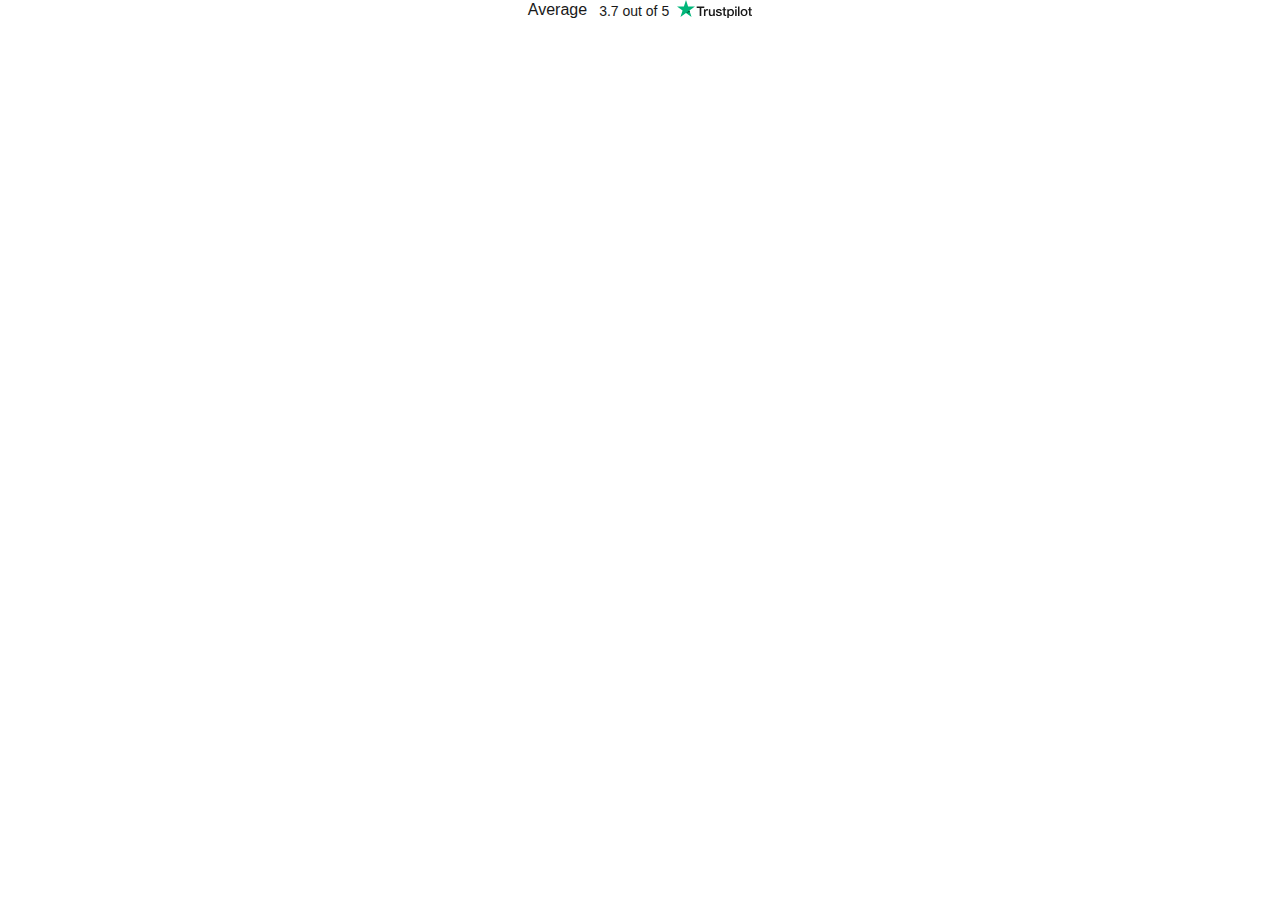
<file: Women's luxury shopping_ female fashion online _ Luisaviaroma_files/index.html>
<!DOCTYPE html>
<!-- saved from url=(0212)https://widget.trustpilot.com/trustboxes/5419b637fa0340045cd0c936/index.html?templateId=5419b637fa0340045cd0c936&businessunitId=47d819e100006400050222db#locale=en-GB&styleHeight=50px&styleWidth=100%25&theme=light -->
<html><head><meta http-equiv="Content-Type" content="text/html; charset=UTF-8">
    <title>Trustpilot Custom Widget</title>
    
    <meta name="robots" content="noindex">
    <style>
html,body,div,span,applet,object,iframe,h1,h2,h3,h4,h5,h6,p,blockquote,pre,a,abbr,acronym,address,big,cite,code,del,dfn,em,img,ins,kbd,q,s,samp,small,strike,strong,sub,sup,tt,var,b,u,i,center,dl,dt,dd,ol,ul,li,fieldset,form,label,legend,table,caption,tbody,tfoot,thead,tr,th,td,article,aside,canvas,details,embed,figure,figcaption,footer,header,hgroup,menu,nav,output,ruby,section,summary,time,mark,audio,video{border:0;font:inherit;font-size:100%;margin:0;padding:0;vertical-align:baseline}article,aside,details,figcaption,figure,footer,header,hgroup,menu,nav,section{display:block}body{line-height:1}ol,ul{list-style:none}blockquote,q{quotes:none}blockquote::before,blockquote::after,q::before,q::after{content:"";content:none}table{border-collapse:collapse;border-spacing:0}body{font-family:"Helvetica Neue","Helvetica","Arial","sans-serif";font-size:12px}b,strong{font-weight:700}.tp-widget-rating{font-family:"HelveticaNeue-Light","Helvetica Neue Light","Helvetica Neue",Helvetica,Arial,sans-serif;font-weight:300}.tp-widget-rating .score,.tp-widget-trustscore,.tp-widget-empty-horizontal__title,.tp-widget-empty-vertical__title,.bold-underline{font-family:"Helvetica Neue","Helvetica","Arial","sans-serif";font-weight:500}@media all and (-ms-high-contrast: none),(-ms-high-contrast: active){.tp-widget-rating .score,.tp-widget-trustscore,.tp-widget-empty-horizontal__title,.tp-widget-empty-vertical__title,.bold-underline{font-weight:600}}*,::after,::before{box-sizing:border-box}.hidden{display:none}.tp-widget-loader,.tp-widget-fallback{left:50%;position:absolute;top:50%;transform:translate(-50%, -50%)}#fallback-logo{display:none}.no-svg #fallback-logo{display:inline-block}.tp-widget-wrapper{height:100%;margin:0 auto;max-width:750px;position:relative}@media screen and (min-width: 750px){.tp-widget-wrapper--fullwidth{max-width:100%}.tp-widget-wrapper--fullwidth .tp-widget-attributes-scores-wrapper{border-bottom:1px solid #d6d6d6;display:-ms-grid;display:grid;-ms-grid-columns:1fr 1fr;grid-template-columns:1fr 1fr;grid-gap:16px}.tp-widget-wrapper--fullwidth .tp-widget-attributes-scores-wrapper .tp-widget-scores,.tp-widget-wrapper--fullwidth .tp-widget-attributes-scores-wrapper .tp-widget-attributes{border-bottom:none}.tp-widget-wrapper--fullwidth .tp-widget-attributes-scores-wrapper .tp-widget-scores{-ms-grid-row:1;grid-row:1}}.tp-stars .tp-star__canvas,.tp-stars .tp-star__canvas--half{fill:#dcdce6}.tp-stars .tp-star__shape{fill:#fff}.tp-stars--1 .tp-star:nth-of-type(-n + 1) .tp-star__canvas,.tp-stars--1 .tp-star:nth-of-type(-n + 1) .tp-star__canvas--half{fill:#ff3722}.tp-stars--2 .tp-star:nth-of-type(-n + 2) .tp-star__canvas,.tp-stars--2 .tp-star:nth-of-type(-n + 2) .tp-star__canvas--half{fill:#ff8622}.tp-stars--3 .tp-star:nth-of-type(-n + 3) .tp-star__canvas,.tp-stars--3 .tp-star:nth-of-type(-n + 3) .tp-star__canvas--half{fill:#ffce00}.tp-stars--4 .tp-star:nth-of-type(-n + 4) .tp-star__canvas,.tp-stars--4 .tp-star:nth-of-type(-n + 4) .tp-star__canvas--half{fill:#73cf11}.tp-stars--5 .tp-star:nth-of-type(-n + 5) .tp-star__canvas,.tp-stars--5 .tp-star:nth-of-type(-n + 5) .tp-star__canvas--half{fill:#00b67a}.tp-stars--1--half .tp-star:nth-of-type(-n + 2) .tp-star__canvas--half{fill:#ff3722}.tp-stars--2--half .tp-star:nth-of-type(-n + 3) .tp-star__canvas--half{fill:#ff8622}.tp-stars--3--half .tp-star:nth-of-type(-n + 4) .tp-star__canvas--half{fill:#ffce00}.tp-stars--4--half .tp-star:nth-of-type(-n + 4) .tp-star__canvas,.tp-stars--4--half .tp-star:nth-of-type(-n + 4) .tp-star__canvas--half{fill:#00b67a}.tp-stars--4--half .tp-star:nth-of-type(-n + 5) .tp-star__canvas--half{fill:#00b67a}.tp-widget-loader,.tp-widget-fallback{max-width:50%;text-align:center;width:400vh}.tp-widget-loader svg,.tp-widget-fallback svg{width:100%}@media screen and (min-width: 400px){.tp-widget-loader,.tp-widget-fallback{max-width:200px}}.tp-widget-loader--loaded{opacity:0}.bold-underline{border-bottom:1px solid rgba(25,25,25,.6)}.bold-underline:hover{border-color:#191919}.dark{color:#fff}.dark a{color:#fff}.dark .bold-underline:not(.bold-underline--single-theme){border-color:rgba(255,255,255,.6)}.dark .bold-underline:not(.bold-underline--single-theme):hover{border-color:#fff}.dark .tp-logo__text{fill:#fff}.dark .tp-widget-loader .tp-logo__text{fill:#191919}.sr-only:not(:focus):not(:active){clip:rect(0 0 0 0);-webkit-clip-path:inset(50%);clip-path:inset(50%);height:1px;overflow:hidden;position:absolute;white-space:nowrap;width:1px}html{height:100%;overflow:hidden}body{color:#191919;height:100%;line-height:1;min-width:100%;overflow:hidden;width:1px}img{border:0}svg{display:block;width:100%}a{color:#191919;text-decoration:none}.tp-widget-empty-vertical{-ms-flex-align:center;align-items:center;display:-ms-flexbox;display:flex;-ms-flex-direction:column;flex-direction:column;-ms-flex-pack:center;justify-content:center}.tp-widget-empty-vertical__title{font-size:18px;margin:0 0 12px;text-align:center}.tp-widget-empty-vertical__stars{margin:0 0 8px;width:150px}.tp-widget-empty-vertical__subtitle-wrapper{display:-ms-flexbox;display:flex;-ms-flex-direction:row;flex-direction:row}.tp-widget-empty-vertical__subtitle{-ms-flex-align:center;align-items:center;display:-ms-flexbox;display:flex;font-size:14px;text-align:center}.tp-widget-empty-vertical__logo{margin:0 0 5px 5px;width:90px}.tp-widget-empty-horizontal{-ms-flex-align:center;align-items:center;display:-ms-flexbox;display:flex;-ms-flex-direction:row;flex-direction:row;height:100%;-ms-flex-pack:center;justify-content:center}.tp-widget-empty-horizontal__title{font-size:14px;text-align:center}.tp-widget-empty-horizontal__logo{margin:0 0 5px 5px;width:90px}@media screen and (max-width: 300px){.tp-widget-empty-vertical__subtitle-wrapper{-ms-flex-align:center;align-items:center;display:-ms-flexbox;display:flex;-ms-flex-direction:column;flex-direction:column}.tp-widget-empty-vertical__logo{margin:5px 0 0}.tp-widget-empty-horizontal{-ms-flex-direction:column;flex-direction:column}.tp-widget-empty-horizontal__logo{margin:0}}.tp-widget-wrapper{text-align:center}.tp-widget-trustscore{font-size:14px;margin:0 0 2px}.tp-widget-rating{margin:0 0 2px}.tp-widget-logo{margin:0 auto;width:65px}@media screen and (min-width: 160px){.tp-widget-wrapper{font-size:0}.tp-widget-trustscore,.tp-widget-rating{display:inline-block;vertical-align:bottom}.tp-widget-trustscore{margin:0 6px 8px 0}.tp-widget-rating{font-size:12px;margin:0 0 8px}}@media screen and (min-width: 230px){.tp-widget-trustscore{font-size:15px}.tp-widget-rating{font-size:13px;margin:0 6px 8px 0}.tp-widget-logo{display:inline-block;margin:0 0 8px;vertical-align:bottom;width:75px}}@media screen and (min-width: 300px){.tp-widget-trustscore{font-size:16px;margin:0 12px 8px 0}.tp-widget-rating{font-size:14px;margin:0 8px 8px 0}}
</style>
  </head>
  <body class="light">
    <!-- Widget Loader -->
    <div id="tp-widget-loader" class="tp-widget-loader tp-stars tp-stars--5 tp-widget-loader--loaded"></div>

    <div id="tp-widget-wrapper" class="tp-widget-wrapper visible">
      <a id="profile-link" target="_blank" rel="noopener noreferrer" href="https://uk.trustpilot.com/review/www.luisaviaroma.com?utm_medium=trustbox&amp;utm_source=MicroTrustScore">
        <!-- Human Score -->
        <div id="trust-score" class="tp-widget-trustscore">Average</div>
        <!-- Business Info -->
        <div id="tp-widget-rating" class="tp-widget-rating">
          <span id="translations-main">3.7 out of 5</span>
        </div>
        <!-- Logo -->
        <div id="tp-widget-logo" class="tp-widget-logo"><div class="">
    <div style="position: relative; height: 0; width: 100%; padding: 0; padding-bottom: 24.6031746031746%;">
      
    <svg role="img" aria-labelledby="trustpilotLogo-1vmfoxdifty" viewBox="0 0 126 31" xmlns="http://www.w3.org/2000/svg" style="position: absolute; height: 100%; width: 100%; left: 0; top: 0;">
      <title id="trustpilotLogo-1vmfoxdifty">Trustpilot</title>
      <path class="tp-logo__text" d="M33.074774 11.07005H45.81806v2.364196h-5.010656v13.290316h-2.755306V13.434246h-4.988435V11.07005h.01111zm12.198892 4.319629h2.355341v2.187433h.04444c.077771-.309334.222203-.60762.433295-.894859.211092-.287239.466624-.56343.766597-.79543.299972-.243048.633276-.430858.999909-.585525.366633-.14362.744377-.220953 1.12212-.220953.288863 0 .499955.011047.611056.022095.1111.011048.222202.033143.344413.04419v2.408387c-.177762-.033143-.355523-.055238-.544395-.077333-.188872-.022096-.366633-.033143-.544395-.033143-.422184 0-.822148.08838-1.199891.254096-.377744.165714-.699936.41981-.977689.740192-.277753.331429-.499955.729144-.666606 1.21524-.166652.486097-.244422 1.03848-.244422 1.668195v5.39125h-2.510883V15.38968h.01111zm18.220567 11.334883H61.02779v-1.579813h-.04444c-.311083.574477-.766597 1.02743-1.377653 1.369908-.611055.342477-1.233221.51924-1.866497.51924-1.499864 0-2.588654-.364573-3.25526-1.104765-.666606-.740193-.999909-1.856005-.999909-3.347437V15.38968h2.510883v6.948968c0 .994288.188872 1.701337.577725 2.1101.377744.408763.922139.618668 1.610965.618668.533285 0 .96658-.077333 1.322102-.243048.355524-.165714.644386-.37562.855478-.65181.222202-.265144.377744-.596574.477735-.972194.09999-.37562.144431-.784382.144431-1.226288v-6.573349h2.510883v11.323836zm4.27739-3.634675c.07777.729144.355522 1.237336.833257 1.535623.488844.287238 1.06657.441905 1.744286.441905.233312 0 .499954-.022095.799927-.055238.299973-.033143.588836-.110476.844368-.209905.266642-.099429.477734-.254096.655496-.452954.166652-.198857.244422-.452953.233312-.773335-.01111-.320381-.133321-.585525-.355523-.784382-.222202-.209906-.499955-.364573-.844368-.497144-.344413-.121525-.733267-.232-1.17767-.320382-.444405-.088381-.888809-.18781-1.344323-.287239-.466624-.099429-.922138-.232-1.355432-.37562-.433294-.14362-.822148-.342477-1.166561-.596573-.344413-.243048-.622166-.56343-.822148-.950097-.211092-.386668-.311083-.861716-.311083-1.436194 0-.618668.155542-1.12686.455515-1.54667.299972-.41981.688826-.75124 1.14434-1.005336.466624-.254095.97769-.430858 1.544304-.541334.566615-.099429 1.11101-.154667 1.622075-.154667.588836 0 1.15545.066286 1.688736.18781.533285.121524 1.02213.320381 1.455423.60762.433294.276191.788817.640764 1.07768 1.08267.288863.441905.466624.98324.544395 1.612955h-2.621984c-.122211-.596572-.388854-1.005335-.822148-1.204193-.433294-.209905-.933248-.309334-1.488753-.309334-.177762 0-.388854.011048-.633276.04419-.244422.033144-.466624.088382-.688826.165715-.211092.077334-.388854.198858-.544395.353525-.144432.154667-.222203.353525-.222203.60762 0 .309335.111101.552383.322193.740193.211092.18781.488845.342477.833258.475048.344413.121524.733267.232 1.177671.320382.444404.088381.899918.18781 1.366542.287239.455515.099429.899919.232 1.344323.37562.444404.14362.833257.342477 1.17767.596573.344414.254095.622166.56343.833258.93905.211092.37562.322193.850668.322193 1.40305 0 .673906-.155541 1.237336-.466624 1.712385-.311083.464001-.711047.850669-1.199891 1.137907-.488845.28724-1.04435.508192-1.644295.640764-.599946.132572-1.199891.198857-1.788727.198857-.722156 0-1.388762-.077333-1.999818-.243048-.611056-.165714-1.14434-.408763-1.588745-.729144-.444404-.33143-.799927-.740192-1.05546-1.226289-.255532-.486096-.388853-1.071621-.411073-1.745528h2.533103v-.022095zm8.288135-7.700208h1.899828v-3.402675h2.510883v3.402675h2.26646v1.867052h-2.26646v6.054109c0 .265143.01111.486096.03333.684954.02222.18781.07777.353524.155542.486096.07777.132572.199981.232.366633.298287.166651.066285.377743.099428.666606.099428.177762 0 .355523 0 .533285-.011047.177762-.011048.355523-.033143.533285-.077334v1.933338c-.277753.033143-.555505.055238-.811038.088381-.266642.033143-.533285.04419-.811037.04419-.666606 0-1.199891-.066285-1.599855-.18781-.399963-.121523-.722156-.309333-.944358-.552381-.233313-.243049-.377744-.541335-.466625-.905907-.07777-.364573-.13332-.784383-.144431-1.248384v-6.683825h-1.899827v-1.889147h-.02222zm8.454788 0h2.377562V16.9253h.04444c.355523-.662858.844368-1.12686 1.477644-1.414098.633276-.287239 1.310992-.430858 2.055369-.430858.899918 0 1.677625.154667 2.344231.475048.666606.309335 1.222111.740193 1.666515 1.292575.444405.552382.766597 1.193145.9888 1.92229.222202.729145.333303 1.513527.333303 2.3421 0 .762288-.099991 1.50248-.299973 2.20953-.199982.718096-.499955 1.347812-.899918 1.900194-.399964.552383-.911029.98324-1.533194 1.31467-.622166.33143-1.344323.497144-2.18869.497144-.366634 0-.733267-.033143-1.0999-.099429-.366634-.066286-.722157-.176762-1.05546-.320381-.333303-.14362-.655496-.33143-.933249-.56343-.288863-.232-.522175-.497144-.722157-.79543h-.04444v5.656393h-2.510883V15.38968zm8.77698 5.67849c0-.508193-.06666-1.005337-.199981-1.491433-.133321-.486096-.333303-.905907-.599946-1.281527-.266642-.37562-.599945-.673906-.988799-.894859-.399963-.220953-.855478-.342477-1.366542-.342477-1.05546 0-1.855387.364572-2.388672 1.093717-.533285.729144-.799928 1.701337-.799928 2.916578 0 .574478.066661 1.104764.211092 1.59086.144432.486097.344414.905908.633276 1.259432.277753.353525.611056.629716.99991.828574.388853.209905.844367.309334 1.355432.309334.577725 0 1.05546-.121524 1.455423-.353525.399964-.232.722157-.541335.97769-.905907.255531-.37562.444403-.79543.555504-1.270479.099991-.475049.155542-.961145.155542-1.458289zm4.432931-9.99812h2.510883v2.364197h-2.510883V11.07005zm0 4.31963h2.510883v11.334883h-2.510883V15.389679zm4.755124-4.31963h2.510883v15.654513h-2.510883V11.07005zm10.210184 15.963847c-.911029 0-1.722066-.154667-2.433113-.452953-.711046-.298287-1.310992-.718097-1.810946-1.237337-.488845-.530287-.866588-1.160002-1.12212-1.889147-.255533-.729144-.388854-1.535622-.388854-2.408386 0-.861716.133321-1.657147.388853-2.386291.255533-.729145.633276-1.35886 1.12212-1.889148.488845-.530287 1.0999-.93905 1.810947-1.237336.711047-.298286 1.522084-.452953 2.433113-.452953.911028 0 1.722066.154667 2.433112.452953.711047.298287 1.310992.718097 1.810947 1.237336.488844.530287.866588 1.160003 1.12212 1.889148.255532.729144.388854 1.524575.388854 2.38629 0 .872765-.133322 1.679243-.388854 2.408387-.255532.729145-.633276 1.35886-1.12212 1.889147-.488845.530287-1.0999.93905-1.810947 1.237337-.711046.298286-1.522084.452953-2.433112.452953zm0-1.977528c.555505 0 1.04435-.121524 1.455423-.353525.411074-.232.744377-.541335 1.01102-.916954.266642-.37562.455513-.806478.588835-1.281527.12221-.475049.188872-.961145.188872-1.45829 0-.486096-.066661-.961144-.188872-1.44724-.122211-.486097-.322193-.905907-.588836-1.281527-.266642-.37562-.599945-.673907-1.011019-.905907-.411074-.232-.899918-.353525-1.455423-.353525-.555505 0-1.04435.121524-1.455424.353525-.411073.232-.744376.541334-1.011019.905907-.266642.37562-.455514.79543-.588835 1.281526-.122211.486097-.188872.961145-.188872 1.447242 0 .497144.06666.98324.188872 1.458289.12221.475049.322193.905907.588835 1.281527.266643.37562.599946.684954 1.01102.916954.411073.243048.899918.353525 1.455423.353525zm6.4883-9.66669h1.899827v-3.402674h2.510883v3.402675h2.26646v1.867052h-2.26646v6.054109c0 .265143.01111.486096.03333.684954.02222.18781.07777.353524.155541.486096.077771.132572.199982.232.366634.298287.166651.066285.377743.099428.666606.099428.177762 0 .355523 0 .533285-.011047.177762-.011048.355523-.033143.533285-.077334v1.933338c-.277753.033143-.555505.055238-.811038.088381-.266642.033143-.533285.04419-.811037.04419-.666606 0-1.199891-.066285-1.599855-.18781-.399963-.121523-.722156-.309333-.944358-.552381-.233313-.243049-.377744-.541335-.466625-.905907-.07777-.364573-.133321-.784383-.144431-1.248384v-6.683825h-1.899827v-1.889147h-.02222z" fill="#191919"></path>
      <path class="tp-logo__star" fill="#00B67A" d="M30.141707 11.07005H18.63164L15.076408.177071l-3.566342 10.892977L0 11.059002l9.321376 6.739063-3.566343 10.88193 9.321375-6.728016 9.310266 6.728016-3.555233-10.88193 9.310266-6.728016z"></path>
      <path class="tp-logo__star-notch" fill="#005128" d="M21.631369 20.26169l-.799928-2.463625-5.755033 4.153914z"></path>
    </svg>
  
    </div>
  </div></div>
      </a>
    </div>

    <!-- Error Fallback -->
    
    <script src="./main.js" async="" defer=""></script>
  

</body></html>
</file>
